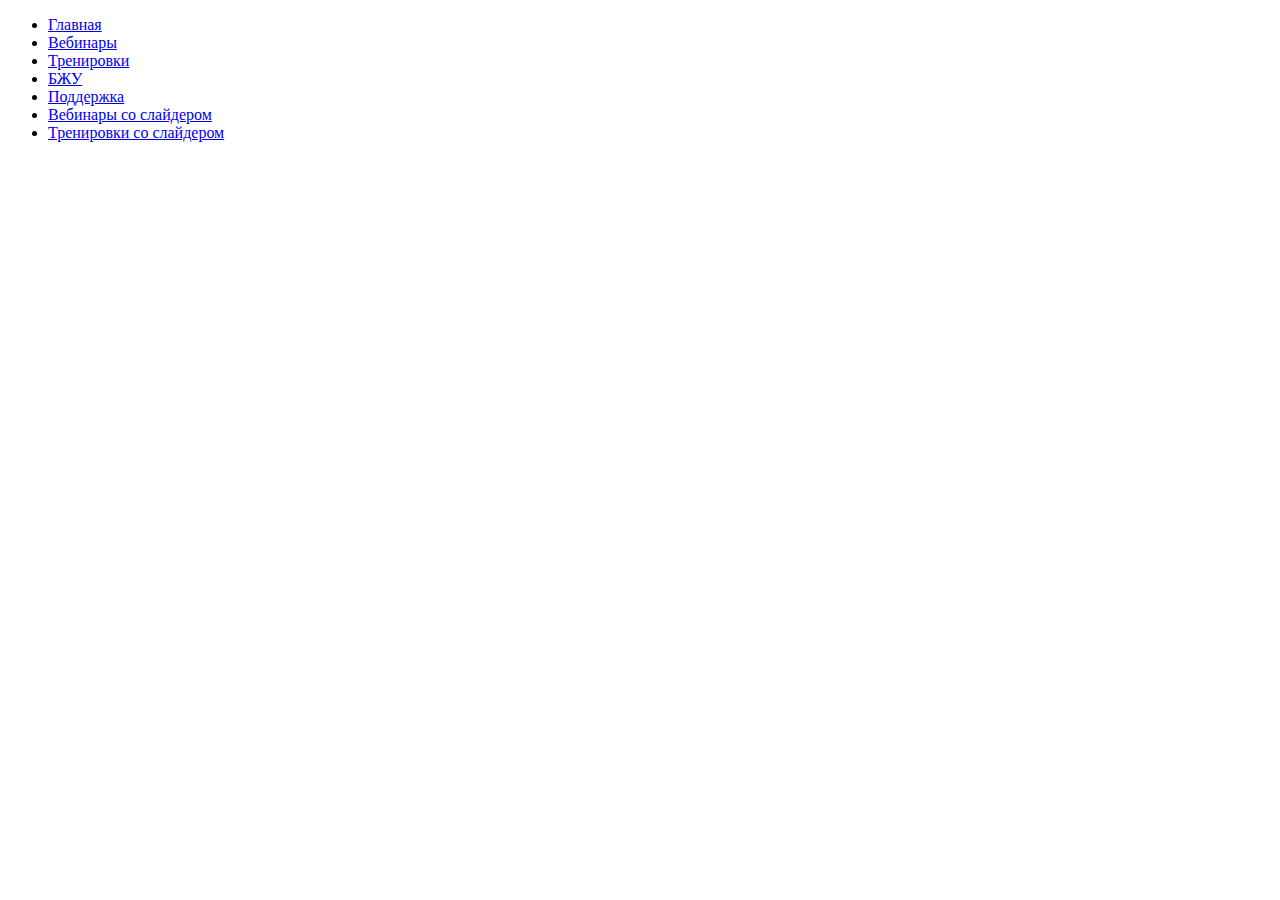
<file: index.html>
<!doctype html>
<html lang="en">
<head>
    <meta charset="UTF-8">
    <meta name="viewport"
          content="width=device-width, user-scalable=no, initial-scale=1.0, maximum-scale=1.0, minimum-scale=1.0">
    <meta http-equiv="X-UA-Compatible" content="ie=edge">
    <title>Document</title>
</head>
<body>
<ul>
    <li><a href="./pages/main-page.html">Главная</a></li>
    <li><a href="./pages/vebinars.html">Вебинары</a></li>
    <li><a href="./pages/training.html">Тренировки</a></li>
    <li><a href="./pages/bzhu.html">БЖУ</a></li>
    <li><a href="./pages/support.html">Поддержка</a></li>
    <li><a href="./pages/webirars2.html">Вебинары со слайдером</a></li>
    <li><a href="./pages/training2.html">Тренировки со слайдером</a></li>
</ul>
</body>
</html>
</file>
